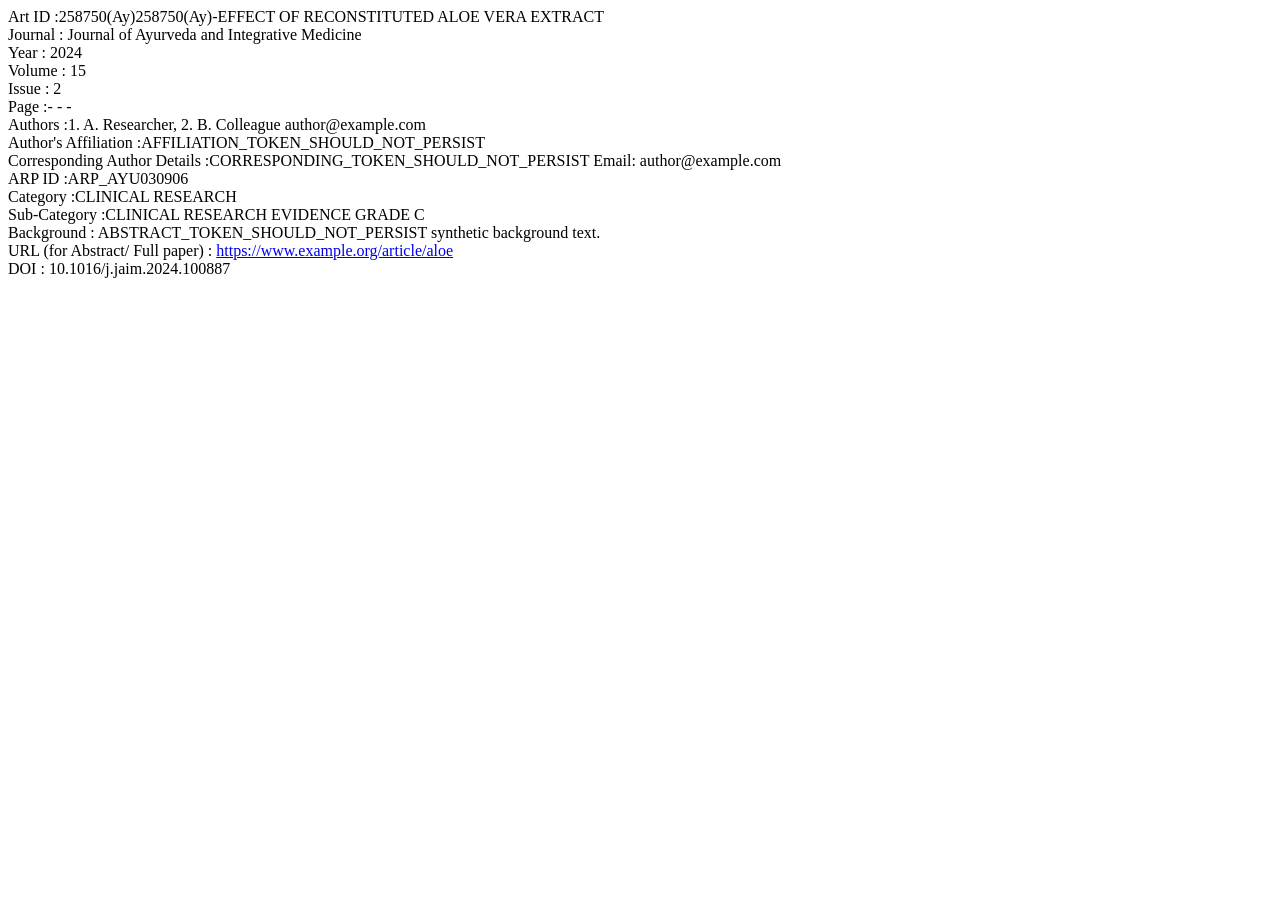
<file: tests/fixtures/ayush_portal/record_31408.html>
<!DOCTYPE html>
<html><body>
<!-- Email: hidden@example.com -->
<span class="case-report">Art ID :258750(Ay)</span><span class="value-bind" id="">258750(Ay)-EFFECT OF RECONSTITUTED ALOE VERA EXTRACT</span>
<div class="custom-value-bind"><label>Journal :</label> <span class="value-bind" id="">Journal of Ayurveda and Integrative Medicine</span></div>
<div class="custom-value-bind"><label>Year :</label> <span class="value-bind" id="">2024</span></div>
<div class="custom-value-bind"><label>Volume :</label> <span class="value-bind" id="">15</span></div>
<div class="custom-value-bind"><label>Issue :</label> <span class="value-bind" id="">2</span></div>
<div class="custom-value-bind"><label>Page :</label><span class="value-bind" id="">- - -</span></div>
<div class="custom-data-value"><label>Authors :</label><span class="value-bind" id="">1. A. Researcher, 2. B. Colleague author@example.com</span></div>
<div class="custom-data-value"><label>Author's Affiliation :</label><span class="value-bind" id="">AFFILIATION_TOKEN_SHOULD_NOT_PERSIST</span></div>
<div class="custom-data-value"><label>Corresponding Author Details :</label><span class="value-bind" id="">CORRESPONDING_TOKEN_SHOULD_NOT_PERSIST Email: author@example.com</span></div>
<div class="custom-data-value"><label>ARP ID :</label><span class="value-bind" id="">ARP_AYU030906</span></div>
<div class="custom-data-value"><label>Category :</label><span class="value-bind" id="">CLINICAL RESEARCH</span></div>
<div class="custom-data-value"><label>Sub-Category :</label><span class="value-bind" id="">CLINICAL RESEARCH EVIDENCE  GRADE C</span></div>
<div class="custom-data-value custom-inner-data-value"><label>Background :</label> <span class="value-bind" id="">ABSTRACT_TOKEN_SHOULD_NOT_PERSIST synthetic background text.</span></div>
<div class="custom-data-value custom-inner-data-value"><label>URL (for Abstract/ Full paper) :</label> <span class="value-bind" id=""><a target="_blank" href="https://www.example.org/article/aloe">https://www.example.org/article/aloe</a></span></div>
<div class="custom-data-value custom-inner-data-value"><label>DOI :</label> <span class="value-bind" id="">10.1016/j.jaim.2024.100887</span></div>
</body></html>
</file>
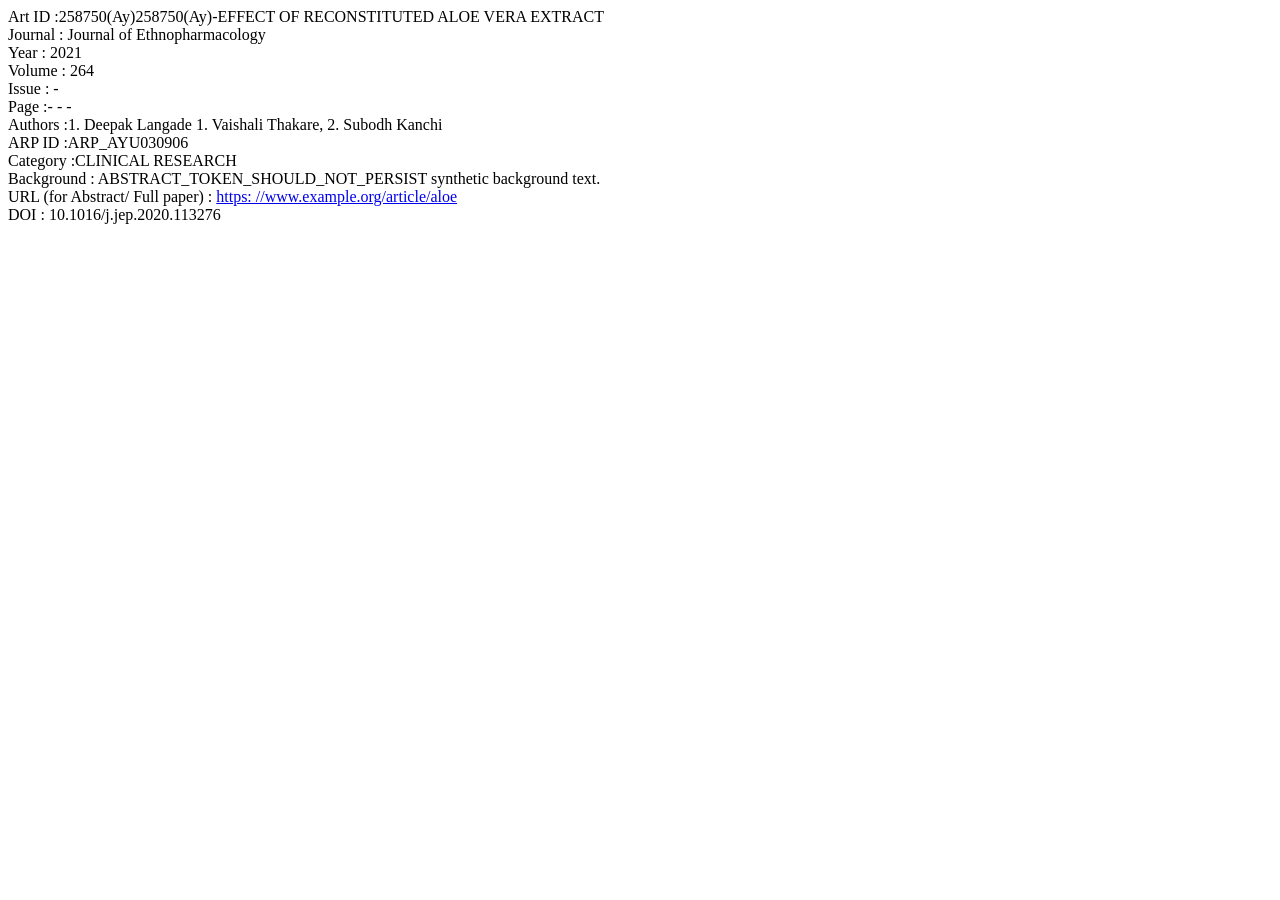
<file: tests/fixtures/ayush_portal/record_spaced_url.html>
<!DOCTYPE html>
<html><body>
<!-- <meta name="citation_pmid" content="22557103"> -->
<span class="case-report">Art ID :258750(Ay)</span><span class="value-bind" id="">258750(Ay)-EFFECT OF RECONSTITUTED ALOE VERA EXTRACT</span>
<div class="custom-value-bind"><label>Journal :</label> <span class="value-bind" id="">Journal of Ethnopharmacology</span></div>
<div class="custom-value-bind"><label>Year :</label> <span class="value-bind" id="">2021</span></div>
<div class="custom-value-bind"><label>Volume :</label> <span class="value-bind" id="">264</span></div>
<div class="custom-value-bind"><label>Issue :</label> <span class="value-bind" id="">-</span></div>
<div class="custom-value-bind"><label>Page :</label><span class="value-bind" id="">- - -</span></div>
<div class="custom-data-value"><label>Authors :</label><span class="value-bind" id="">1. Deepak Langade 1. Vaishali Thakare, 2. Subodh Kanchi</span></div>
<div class="custom-data-value"><label>ARP ID :</label><span class="value-bind" id="">ARP_AYU030906</span></div>
<div class="custom-data-value"><label>Category :</label><span class="value-bind" id="">CLINICAL RESEARCH</span></div>
<div class="custom-data-value custom-inner-data-value"><label>Background :</label> <span class="value-bind" id="">ABSTRACT_TOKEN_SHOULD_NOT_PERSIST synthetic background text.</span></div>
<div class="custom-data-value custom-inner-data-value"><label>URL (for Abstract/ Full paper) :</label> <span class="value-bind" id=""><a target="_blank" href="https: //www.example.org/article/aloe">https: //www.example.org/article/aloe</a></span></div>
<div class="custom-data-value custom-inner-data-value"><label>DOI :</label> <span class="value-bind" id="">10.1016/j.jep.2020.113276</span></div>
</body></html>
</file>
